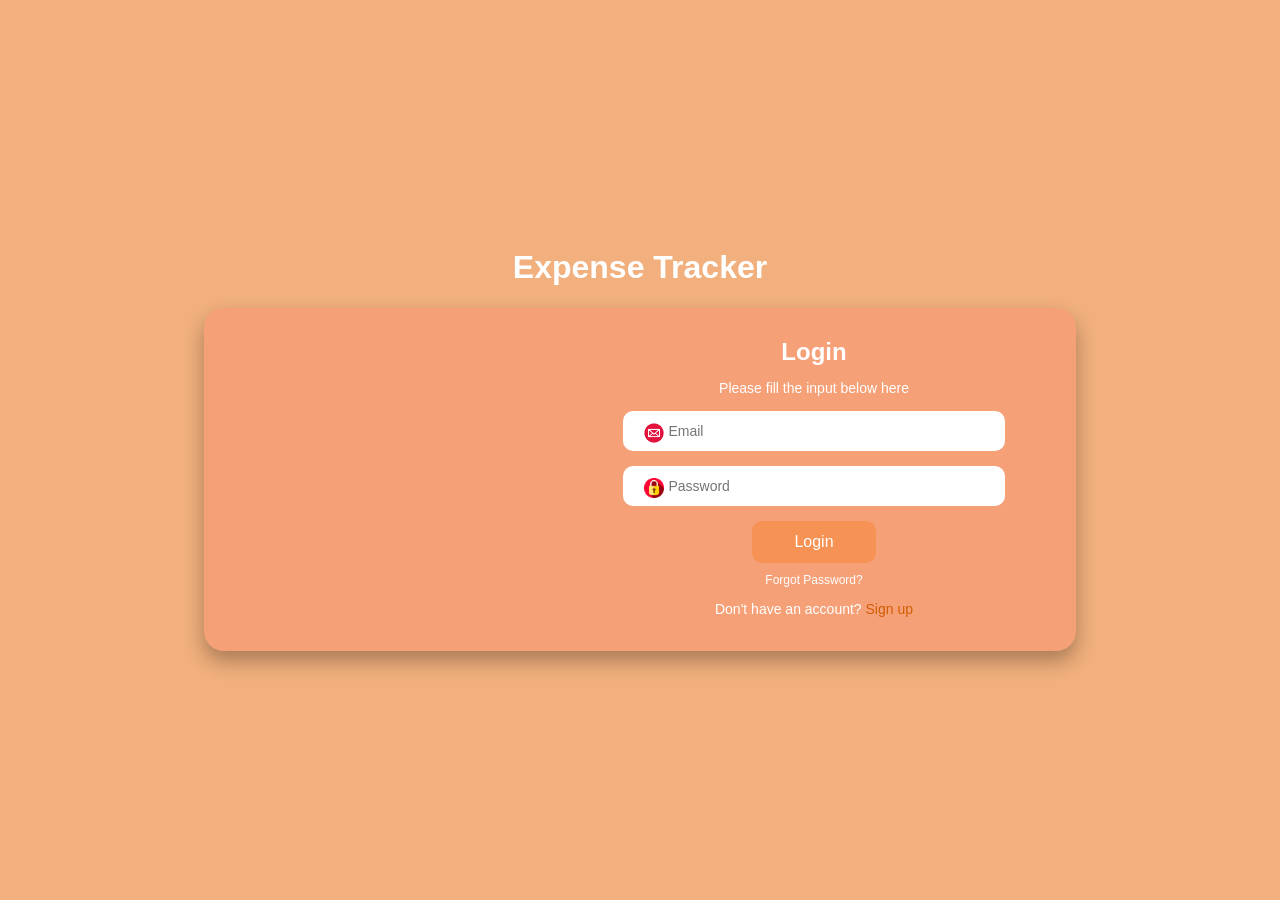
<file: index.html>
<!DOCTYPE html>
<html lang="en">
<head>
  <meta charset="UTF-8">
  <meta name="viewport" content="width=device-width, initial-scale=1.0">
  <title>Expense Tracker</title>
  <link rel="stylesheet" href="style.css">
</head>
<body>
  <h1 style="margin-top: 0;">Expense Tracker</h1>
  <div class="container">
    <div class="image-container">
      <img src="Images/image1.jpg" alt="">
      <img src="Images/image2.jpg" alt="">
      <img src="Images/image3.jpg" alt="">
      <img src="Images/image4.jpg" alt="">
      <img src="Images/image5.jpg" alt="">
    </div>
    <div class="login-box">
      <h2>Login</h2>
      <p>Please fill the input below here</p>
      <form id="login-container">
        <div class="input-box">
          <input type="email" placeholder="Email" id="loginEmail">
          <img src="Images/email.png" alt="Email Icon">
        </div>
        <div class="input-box">
          <input type="password" placeholder="Password" id="loginPassword">
          <img src="Images/password.png" alt="Password Icon">
        </div>
        <button type="submit" class="btn">Login</button>
        <a href="#" class="forgot-password">Forgot Password?</a>
        <p>Don't have an account? <a href="./SignIn_form/index.html">Sign up</a></p>
        <div id="loginError" style="color: white; font-size: 14px;"></div>
      </form>
    </div>
  </div>
  <script src="script.js"></script>
</body>
</html>
</file>
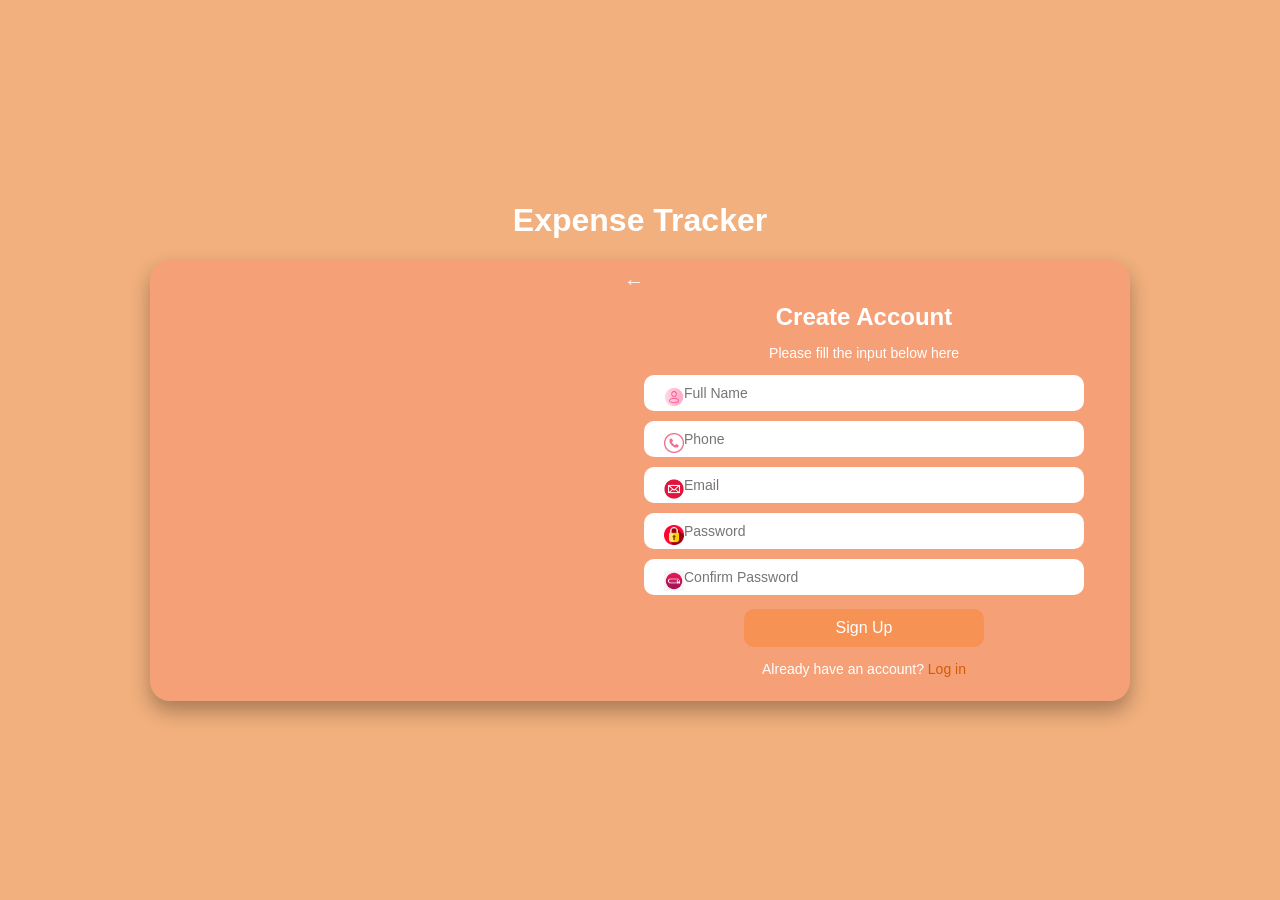
<file: SignIn_form/index.html>
<!DOCTYPE html>
<html lang="en">
<head>
  <meta charset="UTF-8">
  <meta name="viewport" content="width=device-width, initial-scale=1.0">
  <title>Expense Tracker</title>
  <link rel="stylesheet" href="style.css">
</head>
<body>
  <h1 style="margin-top: 3px;">Expense Tracker</h1>
  <div class="container">
    <div class="image-container">
      <img src="/Images/image1.jpg" alt="">
      <img src="/Images/image2.jpg" alt="">
      <img src="/Images/image3.jpg" alt="">
      <img src="/Images/image4.jpg" alt="">
      <img src="/Images/image5.jpg" alt="">
    </div>
    <div class="signup-box">
      <a href="/index.html" class="back-arrow">←</a>
      <h2>Create Account</h2>
      <p>Please fill the input below here</p>
      <form>
        <div class="input-box">
          <input type="text" placeholder="Full Name" id="fullName">
          <img src="/Images/user-icon.png" alt="User Icon">
        </div>
        <div class="input-box">
          <input type="tel" placeholder="Phone" id="phnNum">
          <img src="/Images/phone-icon.png" alt="Phone Icon">
        </div>
        <div class="input-box">
          <input type="email" placeholder="Email" id="signupEmail">
          <img src="/Images/email.png" alt="Email Icon">
        </div>
        <div class="input-box">
          <input type="password" placeholder="Password" id="signupPassword">
          <img src="/Images/password.png" alt="Password Icon">
        </div>
        <div class="input-box">
          <input type="password" placeholder="Confirm Password" id="signupConfirmPassword">
          <img src="/Images/confirm-psswrd.png" alt="Confirm Password Icon">
        </div>
        <p class="error-message" id="signupError"></p>
        <button type="submit" class="btn">Sign Up</button>
        <p>Already have an account? <a href="/index.html">Log in</a></p>
      </form>
    </div>
  </div>
  <script src="script.js"></script>
</body>
</html>
</file>
<file: style.css>
body {
  margin: 0;
  /* font-family: 'Arial', sans-serif; */
  font-family: 'Trebuchet MS', 'Lucida Sans Unicode', 'Lucida Grande', 'Lucida Sans', Arial, sans-serif;
  background: rgb(241, 176, 125);
  color: #ffffff;
  display: flex;
  flex-direction: column;
  justify-content: center;
  align-items: center;
  height: 100vh;
}

.container {
  width: 65%;
  display: flex;
  gap: 2rem;
  background: rgb(246, 160, 120);
  border-radius: 20px;
  padding: 20px;
  box-shadow: 0px 10px 20px rgba(0, 0, 0, 0.3);
  text-align: center;
}

.animated-imgs {
  width: 50%;
}

.login-box {
  width: 50%;
}

.image-container {
  width: 350px;
  height: 300px;
  position: relative;
  overflow: hidden;
}

.image-container img {
  position: absolute;
  top: 0;
  left: 0;
  width: 100%;
  height: 100%;
  opacity: 0;
  animation: fadeInOut 20s infinite;
}

.image-container img:nth-child(1) {
  animation-delay: 0s;
}

.image-container img:nth-child(2) {
  animation-delay: 4s;
}

.image-container img:nth-child(3) {
  animation-delay: 8s;
}

.image-container img:nth-child(4) {
  animation-delay: 12s;
}

.image-container img:nth-child(5) {
  animation-delay: 16s;
}

@keyframes fadeInOut {
  0% {
    opacity: 0;
  }

  10% {
    opacity: 1;
  }

  30% {
    opacity: 1;
  }

  40% {
    opacity: 1;
  }

  100% {
    opacity: 0;
  }
}

p {
  color: white;
}

h2 {
  margin: 10px 0;
  font-size: 24px;
}

p {
  font-size: 14px;
  color: white;
}

a {
  text-decoration: none;
  color: rgb(209, 93, 4);
  /* Teal */
}

/* Input Boxes */
.input-box {
  position: relative;
  margin: 15px 0;
}

.input-box input {
  width: 70%;
  padding: 12px 45px;
  border: none;
  border-radius: 10px;
  background: rgb(255, 255, 255);
  color: black;
  font-size: 14px;
}

.input-box img {
  position: absolute;
  top: 12px;
  left: 1.4rem;
  width: 20px;
  padding-left: 1rem;
}

/* Buttons */
.btn {
  width: 30%;
  padding: 12px;
  background: rgb(245, 146, 84);
  border: none;
  border-radius: 10px;
  color: white;
  font-size: 16px;
  cursor: pointer;
}

.btn:hover {
  background: rgb(195, 112, 67);
}

/* Links */
.forgot-password {
  display: block;
  margin-top: 10px;
  color: white;
  font-size: 12px;
}

@media (max-width: 768px) {
  .container {
    flex-direction: column;
    align-items: center;
  }

  .image-container {
    width: 90%;
    height: 200px;
  }

  .login-box {
    width: 80%;
    max-width: 400px;
  }

  .input-box input {
    width: 100%;
  }

  .btn {
    width: 100%;
  }
}

@media (max-width: 480px) {
  h1 {
    font-size: 1.5rem;
  }

  h2 {
    font-size: 20px;
  }

  p {
    font-size: 12px;
  }

  .container {
    padding: 15px;
    gap: 1rem;
  }

  .input-box input {
    width: 65%;
  }

  .image-container img {
    animation-duration: 16s;
    /* Speed up the image transition for smaller screens */
  }
}
</file>
<file: SignIn_form/style.css>
body {
  margin: 0;
  font-family: 'Arial', sans-serif;
  background: rgb(241, 176, 125);
  color: #ffffff;
  display: flex;
  flex-direction: column;
  justify-content: center;
  align-items: center;
  height: 100vh;
}

.container {
  width: 75%;
  height: auto;
  /* height: 80vh; */
  display: flex;
  gap: 2rem;
  background: rgb(246, 160, 120);
  border-radius: 20px;
  padding: 10px;
  box-shadow: 0px 10px 20px rgba(0, 0, 0, 0.3);
  text-align: center;
}

.image-container {
  width: 50%;
}

.signup-box {
  width: 50%;
}

.image-container {
  width: 400px;
  margin: 1rem;
  height: 350px;
  display: flex;
  justify-content: center;
  align-items: center;
  position: relative;
  overflow: hidden;
}

.image-container img {
  position: absolute;
  /* top: 0;
  left: 0; */
  width: 100%;
  height: 100%;
  opacity: 0;
  animation: fadeInOut 20s infinite;
}

.image-container img:nth-child(1) {
  animation-delay: 0s;
}

.image-container img:nth-child(2) {
  animation-delay: 4s;
}

.image-container img:nth-child(3) {
  animation-delay: 8s;
}

.image-container img:nth-child(4) {
  animation-delay: 12s;
}

.image-container img:nth-child(5) {
  animation-delay: 16s;
}

@keyframes fadeInOut {
  0% {
    opacity: 0;
  }

  10% {
    opacity: 1;
  }

  30% {
    opacity: 1;
  }

  40% {
    opacity: 1;
  }

  100% {
    opacity: 0;
  }
}


h2 {
  margin: 10px 0;
  font-size: 24px;
}

p {
  font-size: 14px;
  color: white;
}

a {
  text-decoration: none;
  color: rgb(209, 93, 4);
}

/* Input Boxes */
.input-box {
  position: relative;
  margin: 10px 0;
}

.input-box input {
  width: 75%;
  padding: 10px 40px;
  border: none;
  border-radius: 10px;
  background: rgb(255, 255, 255);
  color: black;
  font-size: 14px;
}

.input-box img {
  position: absolute;
  top: 12px;
  left: 1.48rem;
  width: 20px;
  padding-left: 1rem;
}

/* Buttons */
.btn {
  width: 50%;
  padding: 10px;
  background: rgb(245, 146, 84);
  /* Teal */
  border: none;
  border-radius: 10px;
  color: white;
  /* Dark text on button */
  font-size: 16px;
  cursor: pointer;
}

.btn:hover {
  background: rgb(195, 112, 67);
}

/* Links */
.forgot-password {
  display: block;
  margin-top: 10px;
  color: white;
  font-size: 12px;
}

.back-arrow {
  text-align: left;
  display: block;
  font-size: 20px;
  margin-bottom: 10px;
  color: white;
}

@media (max-width: 768px) {
  .container {
    flex-direction: column;
    align-items: center;
  }

  .image-container {
    width: 90%;
    height: 200px;
  }

  .login-box {
    width: 80%;
    max-width: 400px;
  }

  .input-box input {
    width: 100%;
    margin-left: -2rem;
  }

  .input-box img {
    left: -30px;
  }

  .btn {
    width: 100%;
  }
}

@media (max-width: 480px) {
  h1 {
    font-size: 1.5rem;
  }

  h2 {
    font-size: 20px;
  }

  p {
    font-size: 12px;
  }

  .container {
    margin: 2rem;
    padding: 15px;
    gap: 1rem;
  }

  .input-box input {
    width: 65%;
  }

  .image-container {
    margin: 1rem 0rem;
    width: 70%;
    height: 200px;
  }

  .image-container img {
    animation-duration: 16s;
    /* Speed up the image transition for smaller screens */
  }

  .input-box input {
    margin-left: -1.5rem;
    width: 85%;
  }

  .input-box img {
    left: -24px;
  }
}
</file>
